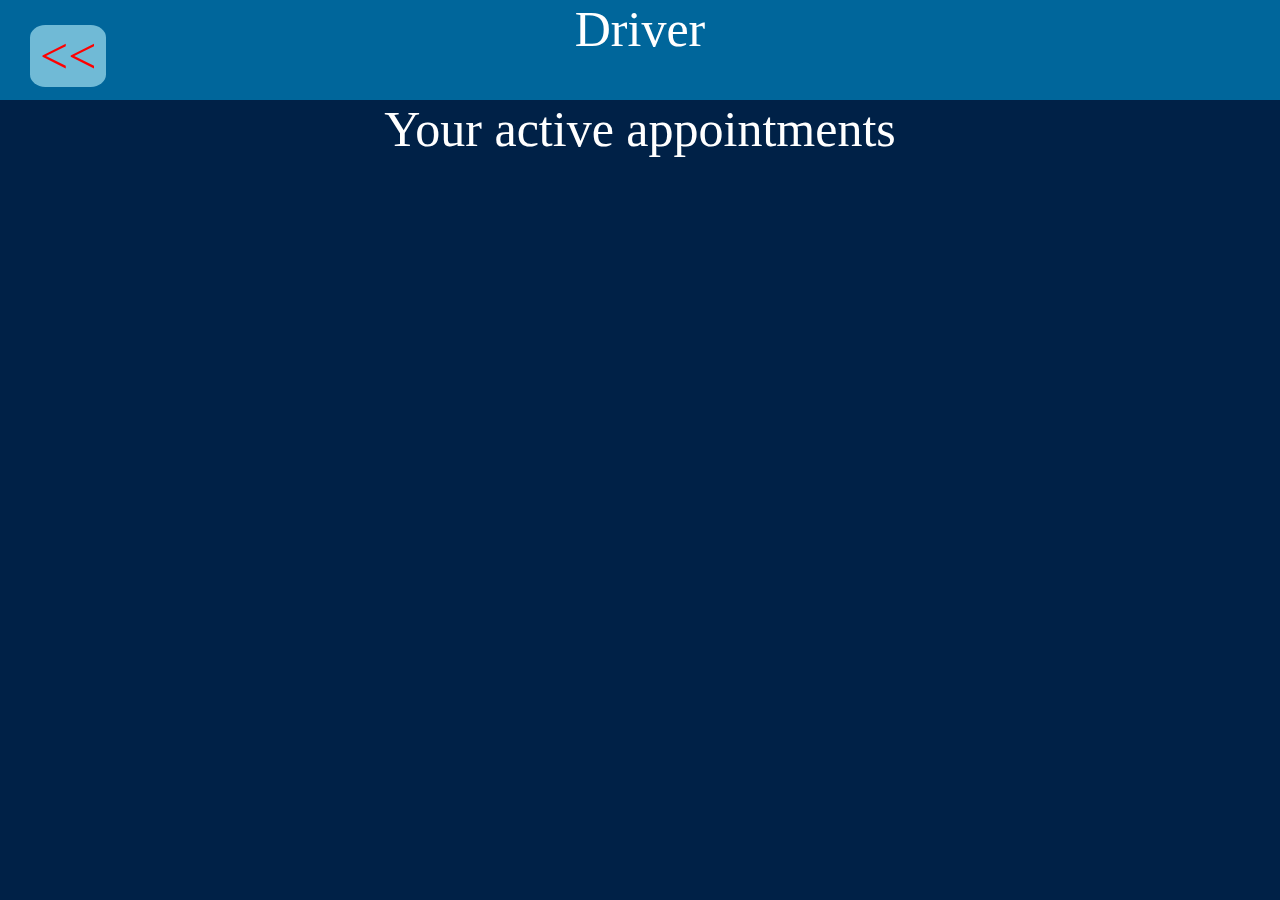
<file: driver-looking for passenger.html>
﻿<!DOCTYPE html>

<html lang="en" xmlns="http://www.w3.org/1999/xhtml">
<head>
    <meta charset="utf-8" />
    <title></title>
    <link href="driver-looking for passenger.css" type="text/css" rel="stylesheet">
</head>
<body>
    <div id="driver">
        Driver<br/>

              <a href="#" id="backButtton" onclick="goBack()">&lt;&lt</a>

    </div>
    <div id="head-oppointment">Your active appointments</div>
    
    

</body>
</html>
</file>
<file: driver-looking for passenger.css>
﻿body {
    margin:0;
    padding:0px;
   background-color: #002147;
}
#driver {
    background-color: #00669B;
    font-size:50px;
    color: white;
    text-align:center;
    height: 100px;
    
    
}
#backButtton {
    text-decoration: none;
    display: block;
    padding: 2px 10px;
    color: #FF0000;
    background-color: #70BAD6;
    cursor: pointer;
    position: absolute;
    top: 25px;
    left: 30px;
    border-radius: 20%;
}
#head-oppointment {
    text-align:center;
    font-size:50px;
    color:white;

}
</file>
